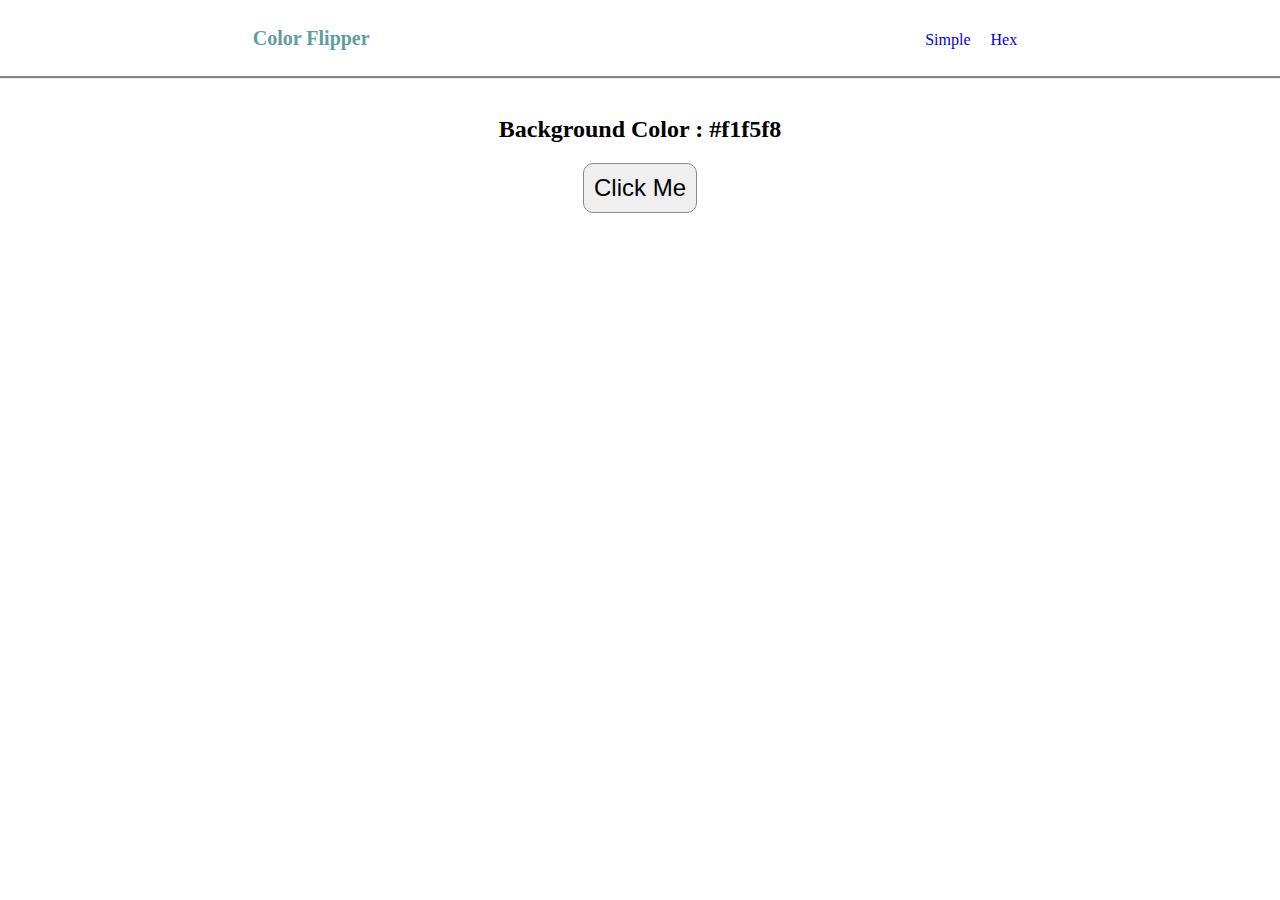
<file: index.html>
<!DOCTYPE html>
<html lang="en">
<head>
    <meta charset="UTF-8">
    <meta http-equiv="X-UA-Compatible" content="IE=edge">
    <meta name="viewport" content="width=device-width, initial-scale=1.0">
    <title>Color Flipper</title>
    <link rel="stylesheet" href="style.css">
</head>
<body>
 <nav>
    <div class="nav-center">
        <h4>Color Flipper</h4>
        <ul class="nav-links">
            <li>
                <a href="index.html">Simple</a>
            </li>
            <li>
                <a href="hex.html">Hex</a>
            </li>
        </ul>
    </div>
    <div class="container">
        <h2>Background Color : <span class="color">
            #f1f5f8
        </span></h2>
        <button class="btn btn-hero">Click Me</button>
    </div>
 </nav>
<script src="main.js"></script>
</body>
</html>
</file>
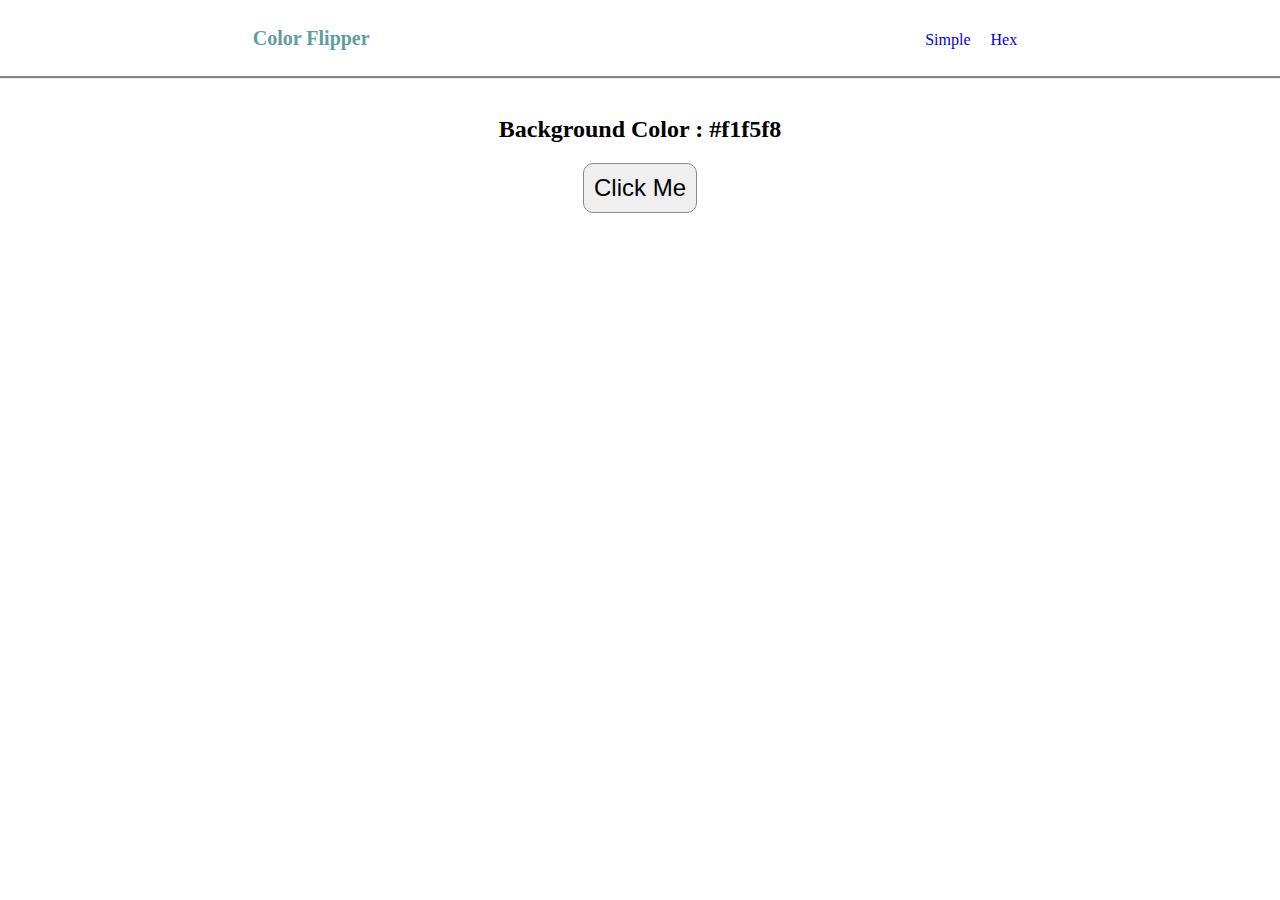
<file: hex.html>
<!DOCTYPE html>
<html lang="en">
<head>
    <meta charset="UTF-8">
    <meta http-equiv="X-UA-Compatible" content="IE=edge">
    <meta name="viewport" content="width=device-width, initial-scale=1.0">
    <title>Color Flipper</title>
    <link rel="stylesheet" href="style.css">
</head>
<body>
 <nav>
    <div class="nav-center">
        <h4>Color Flipper</h4>
        <ul class="nav-links">
            <li>
                <a href="index.html">Simple</a>
            </li>
            <li>
                <a href="hex.html">Hex</a>
            </li>
        </ul>
    </div>
    <div class="container">
        <h2>Background Color : <span class="color">
            #f1f5f8
        </span></h2>
        <button class="btn btn-hero">Click Me</button>
    </div>
 </nav>
<script src="app.js"></script>
</body>
</html>
</file>
<file: style.css>
body{
    padding: 0;
    margin: 0;
}
.nav-center{
    display: flex;
    justify-content: space-around;
    box-shadow: 0px 1px 1px 1px #888888;
}
.nav-center h4{
    font-size: 20px;
    color: cadetblue;
}
.nav-links{
    display: flex;
    padding-top: 15px;
    text-decoration:none;
    justify-content: space-around;
    list-style: none;
}
ul li a{
    text-decoration: none;
    padding-left: 10px;
    padding-right: 10px;
}
.btn{
    font-size: 24px;
    padding: 10px;
    border: 1px solid #888888;
    border-radius: 10px;
    margin: auto;
}
.container{
    padding: 20px;
    align-items: center;
    text-align: center;
}
</file>
